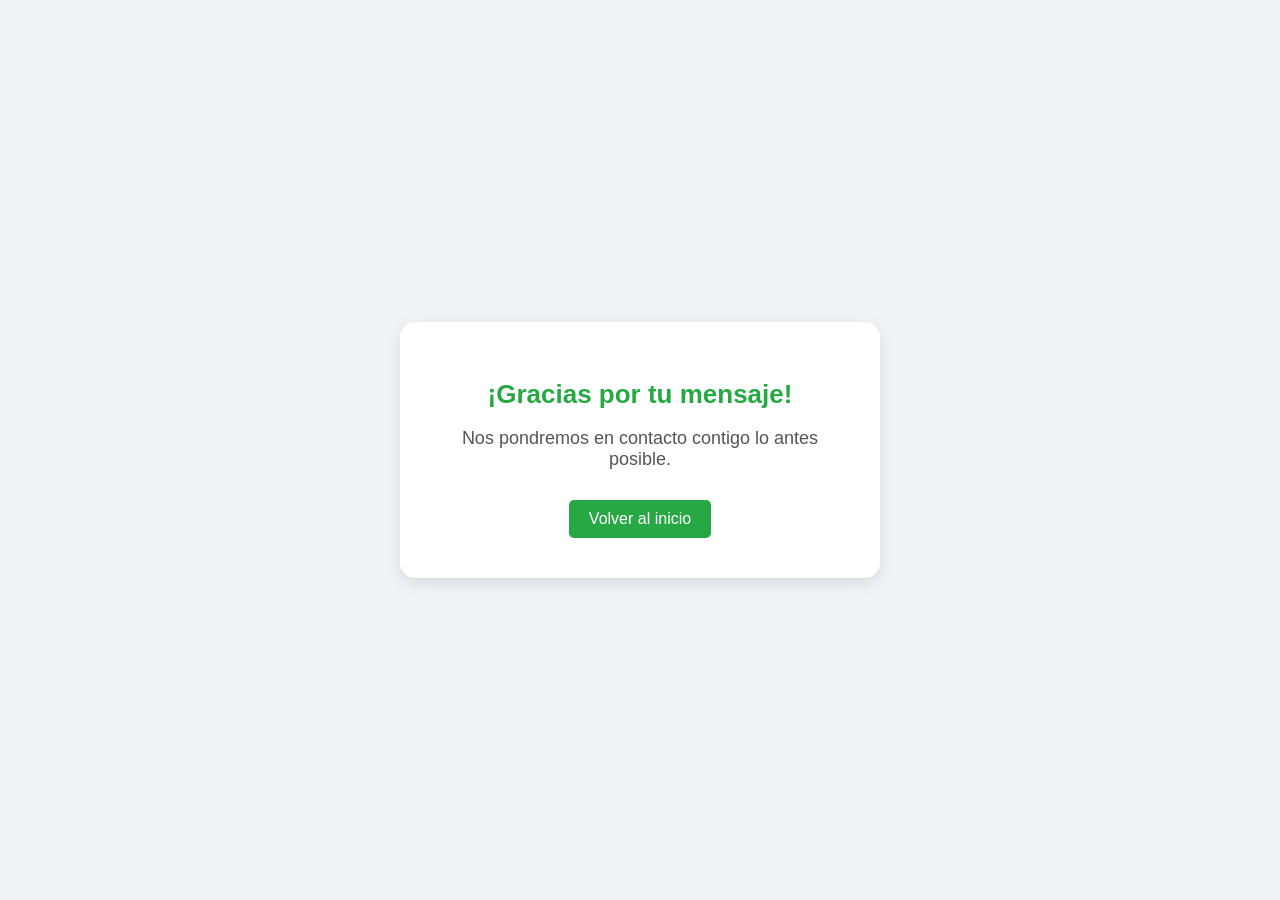
<file: Angela-Web/gracias.html>
<!DOCTYPE html>

<html lang="es">

<head>

    <meta charset="UTF-8">

    <meta name="viewport" content="width=device-width, initial-scale=1">

    <title> Gracias por tu mensaje </title>

    <link rel="stylesheet" href="./style.css"> <!-- Enlace a la hoja de estilos CSS -->

</head>

<body>

    <div class="container">

    <h1> ¡Gracias por tu mensaje! </h1>

    <p> Nos pondremos en contacto contigo lo antes posible. </p> 

    <a href="./index.html"> Volver al inicio </a> <!-- Enlace para volver a la página de inicio, con el punto al inicio me dice que la ruta es relativa-->

    </div>


</body>

</html>
</file>
<file: Angela-Web/style.css>
/* Custom CSS gracias.html */

body {
    margin: 0;
    font-family: Arial, sans-serif;
    background: #f0f2f5;
    display: flex;
    justify-content: center;
    align-items: center;
    height: 100vh;
    text-align: center;
}
.container {
    background: white;
    padding: 40px;
    border-radius: 15px;
    box-shadow: 0 5px 15px rgba(0,0,0,0.1);
    max-width: 400px;
    width: 90%;
}
.container h1 {
    color: #28a745;
    font-size: 26px;
    margin-bottom: 15px;
}
.container p {
    font-size: 18px;
    color: #555;
    margin-bottom: 30px;
}
.container a {
    display: inline-block;
    padding: 10px 20px;
    background: #28a745;
    color: white;
    text-decoration: none;
    border-radius: 5px;
    transition: background 0.3s;
}
.container a:hover {
    background: #218838;
}
</file>
